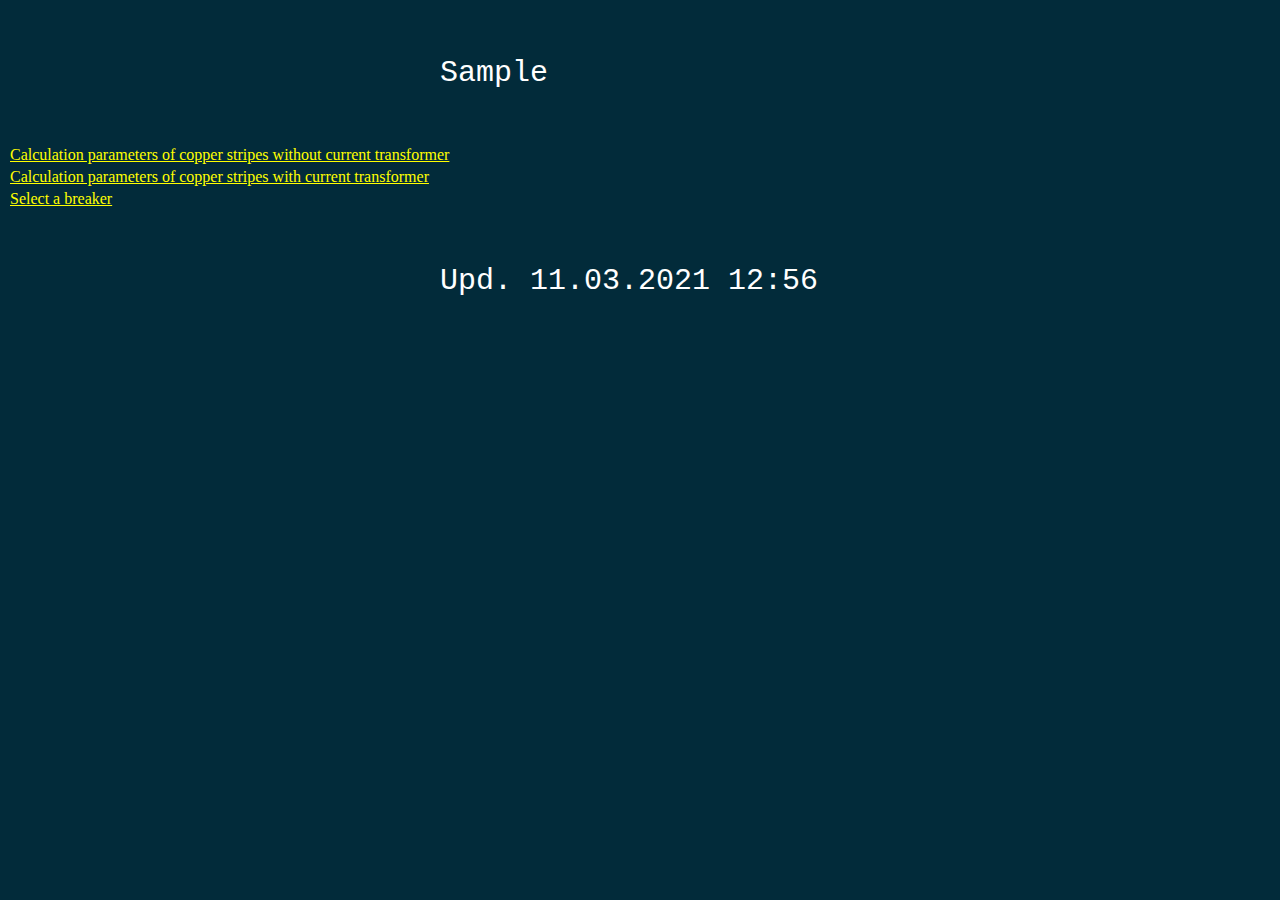
<file: index.html>
<!doctype html>
<html lang="en">
<head>
        <meta charset="utf-8">
        <title>Calculation</title>
        <link href="css/styles.css" rel="stylesheet">
	<link rel="shortcut icon" href="favicon.ico" type="image/x-icon">
</head>
<body>
<p>Sample</p>
<ul>
  <li><a href="calc_1dot2.html">Calculation parameters of copper stripes without current transformer</a></li>
  <li><a href="calc_1dot2wct.html">Calculation parameters of copper stripes with current transformer</a></li>
  <li><a href="selectbreaker.html">Select a breaker</a></li>
</ul>
<p>Upd. 11.03.2021 12:56</p>
</body>
</html>
</file>
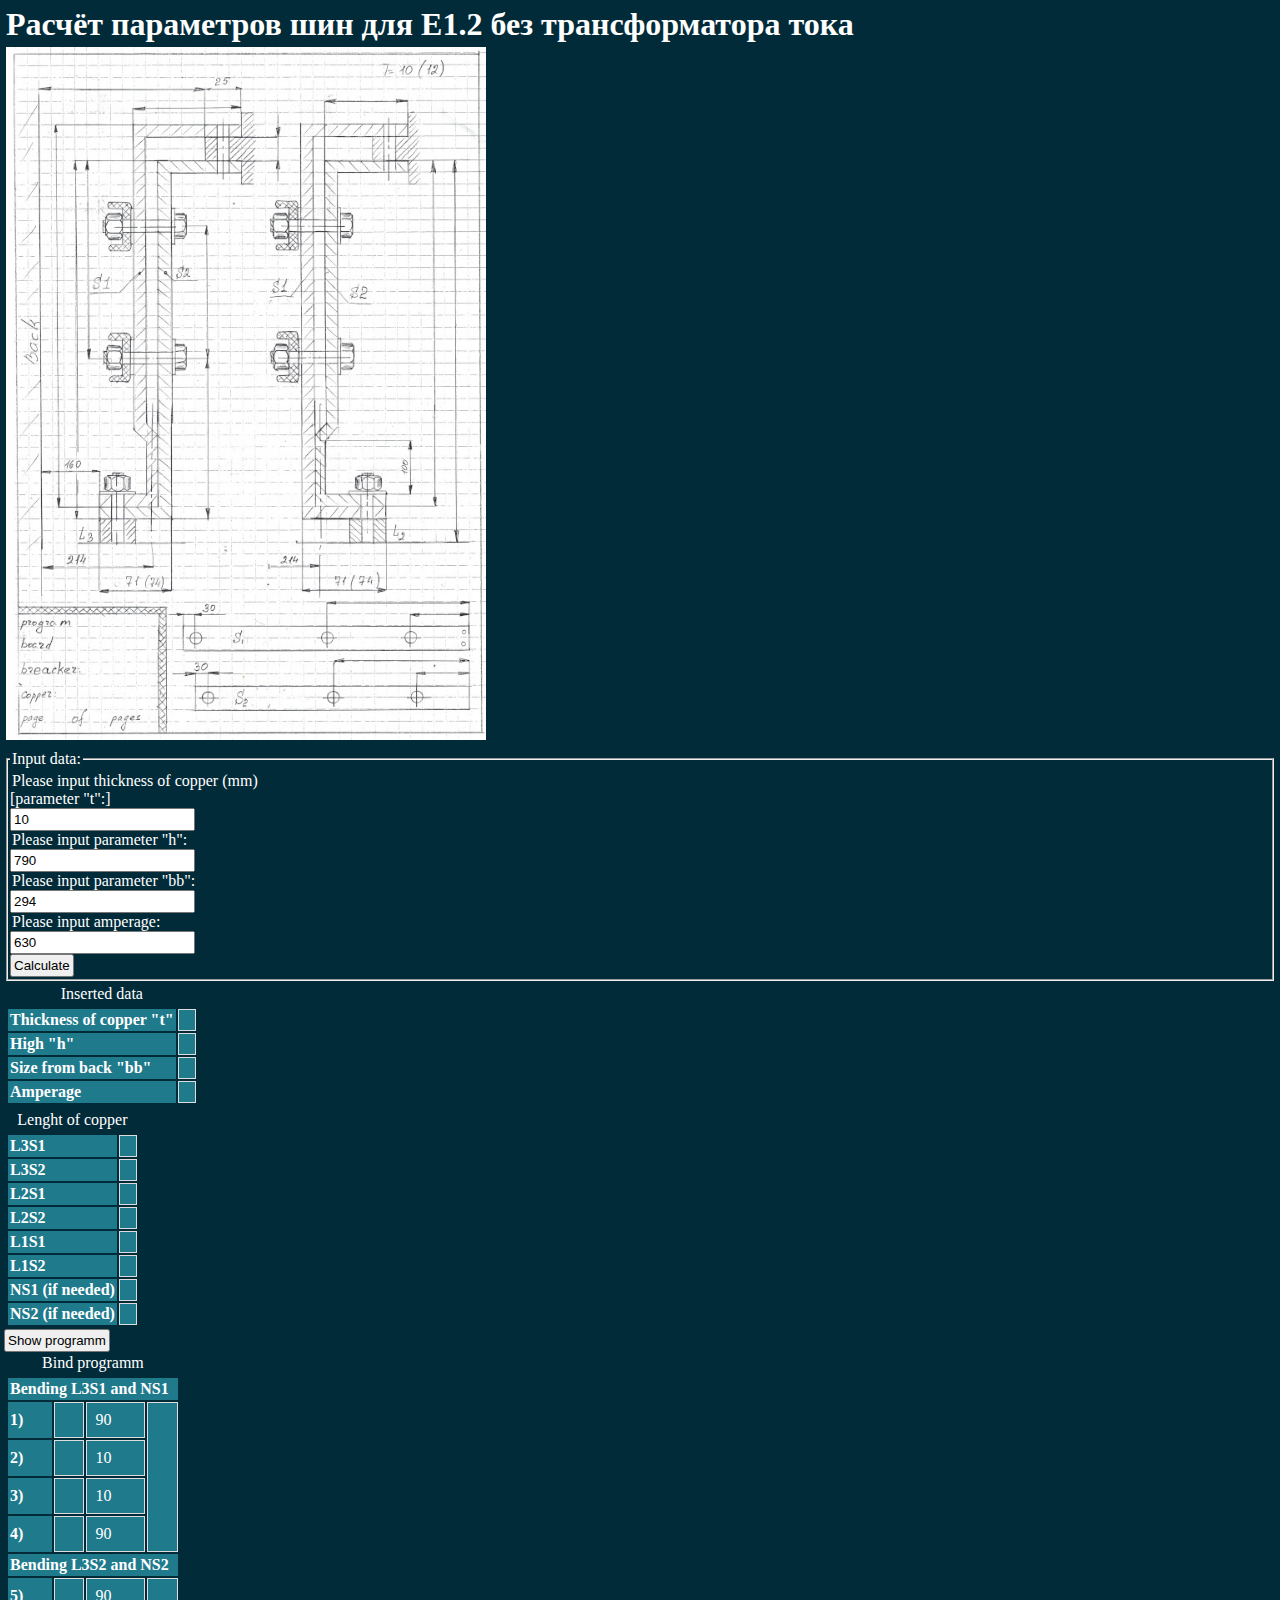
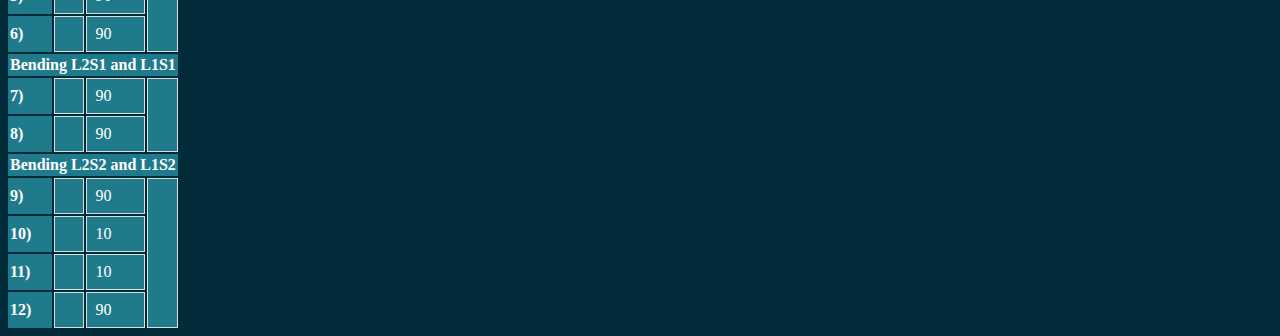
<file: calc_1dot2.html>
<!doctype html>
<html lang="en">
<head>
        <meta charset="utf-8">
        <title>Calculation</title>
        <link href="css/styles.css" rel="stylesheet">
        <link rel="shortcut icon" href="favicon.ico" type="image/x-icon">
</head>
<body>
<h1>Расчёт параметров шин для Е1.2 без трансформатора тока</h1>
<img src="drafts/e_12_1600_full_02.jpg" alt="E1.2" width="480" >
<form name="inputdata" action="" method="POST">
	<fieldset>
    <legend>Input data:</legend>
<label>Please input thickness of copper (mm)<br> [parameter "t":]</label><br>
<input type="number" id="t" Value=10><br>

<label>Please input parameter "h":</label><br>
<input type="number" id="h" Value=790><br>

<label>Please input parameter "bb":</label><br>
<input type="number" id="bb" Value=294><br>

<label>Please input amperage:</label><br>
<input type="number" id="amperage" Value=630><br>

<button type="button" onclick="copperlength()">Calculate</button>
	</fieldset>
</form>


<table>
	<caption>Inserted data</caption>
    <tbody>
      <tr>
        <th>Thickness of copper "t"</th><td id="rest"></td>
        </tr>
        <th>High "h"</th><td id="resh"></td>
        <tr>
        <th>Size from back "bb"</th><td id="resbb"></td>
        </tr>
        <th>Amperage</th><td id="resamperage"></td>
    </tr>
      </tr>
      <tr>
        
      </tr>
    </tbody>
</table>

<table>
	<caption>Lenght of copper</caption>
    <tbody>
      <tr>
        <th scope="row">L3S1</th><td id="resl3s1"></td>
      </tr>
      <tr>
        <th scope="row">L3S2</th><td id="resl3s2"></td>
      </tr>
        <th scope="row">L2S1</th><td id="resl2s1"></td>
      <tr>
        <th scope="row">L2S2</th><td id="resl2s2"></td>
      </tr>
      <tr>
        <th scope="row">L1S1</th><td id="resl1s1"></td>
      </tr>
      <tr>
        <th scope="row">L1S2</th><td id="resl1s2"></td>
      </tr>
      <tr>
        <th scope="row">NS1 (if needed)</th><td id="resns1"></td>
      </tr>
      <tr>
        <th scope="row">NS2 (if needed)</th><td id="resns2"></td>
      </tr>
    </tbody>
</table>
<button type="button" onclick="calcprogram()">Show programm</button>
<table>
	<caption>Bind programm</caption>
    <tbody>
      <tr>
        <th colspan="4">Bending L3S1 and NS1</th>
      </tr>
      <tr>
        <th scope="row">1)</th><td id="tab01"></td><td id="resl3s1">90</td><td rowspan="4" id="corr"></td>
      </tr>
      <tr>
        <th scope="row">2)</th><td id="tab02"></td><td id="resl3s1">10</td>
      <tr>
        <th scope="row">3)</th><td id="tab03"></td><td id="resl3s1">10</td>
      </tr>
      <tr>
        <th scope="row">4)</th><td id="tab04"></td><td id="resl3s1">90</td>
      </tr>
      <tr>
        <th colspan="4">Bending L3S2 and NS2</th>
      </tr>
      <tr>
        <th scope="row">5)</th><td id="tab05"></td><td id="resl3s2">90</td><td rowspan="2" id="corr"></td>
      </tr>
      <tr>
        <th scope="row">6)</th><td id="tab06"></td><td id="resl3s2">90</td>
      <tr>
        <th colspan="4">Bending L2S1 and L1S1</th>
      </tr>
      <tr>
        <th scope="row">7)</th><td id="tab07"></td><td id="resl2s1">90</td><td rowspan="2" id="corr"></td>
      </tr>
      <tr>
        <th scope="row">8)</th><td id="tab08"></td><td id="resl2s1">90</td>
      </tr>
      <tr>
        <th colspan="4">Bending L2S2 and L1S2</th>
      </tr>
      <tr>
        <th scope="row">9)</th><td id="tab09"></td><td id="resl3s1">90</td><td rowspan="4" id="corr"></td>
      </tr>
      <tr>
        <th scope="row">10)</th><td id="tab10"></td><td id="resl3s1">10</td>
      <tr>
        <th scope="row">11)</th><td id="tab11"></td><td id="resl3s1">10</td>
      </tr>
      <tr>
        <th scope="row">12)</th><td id="tab12"></td><td id="resl3s1">90</td>
      </tr>
    </tbody>
</table>

<script src="https://code.jquery.com/jquery-2.1.0.js"></script>
<script src="js/calc_1dot2.js"></script>
</body>
</html>
</file>
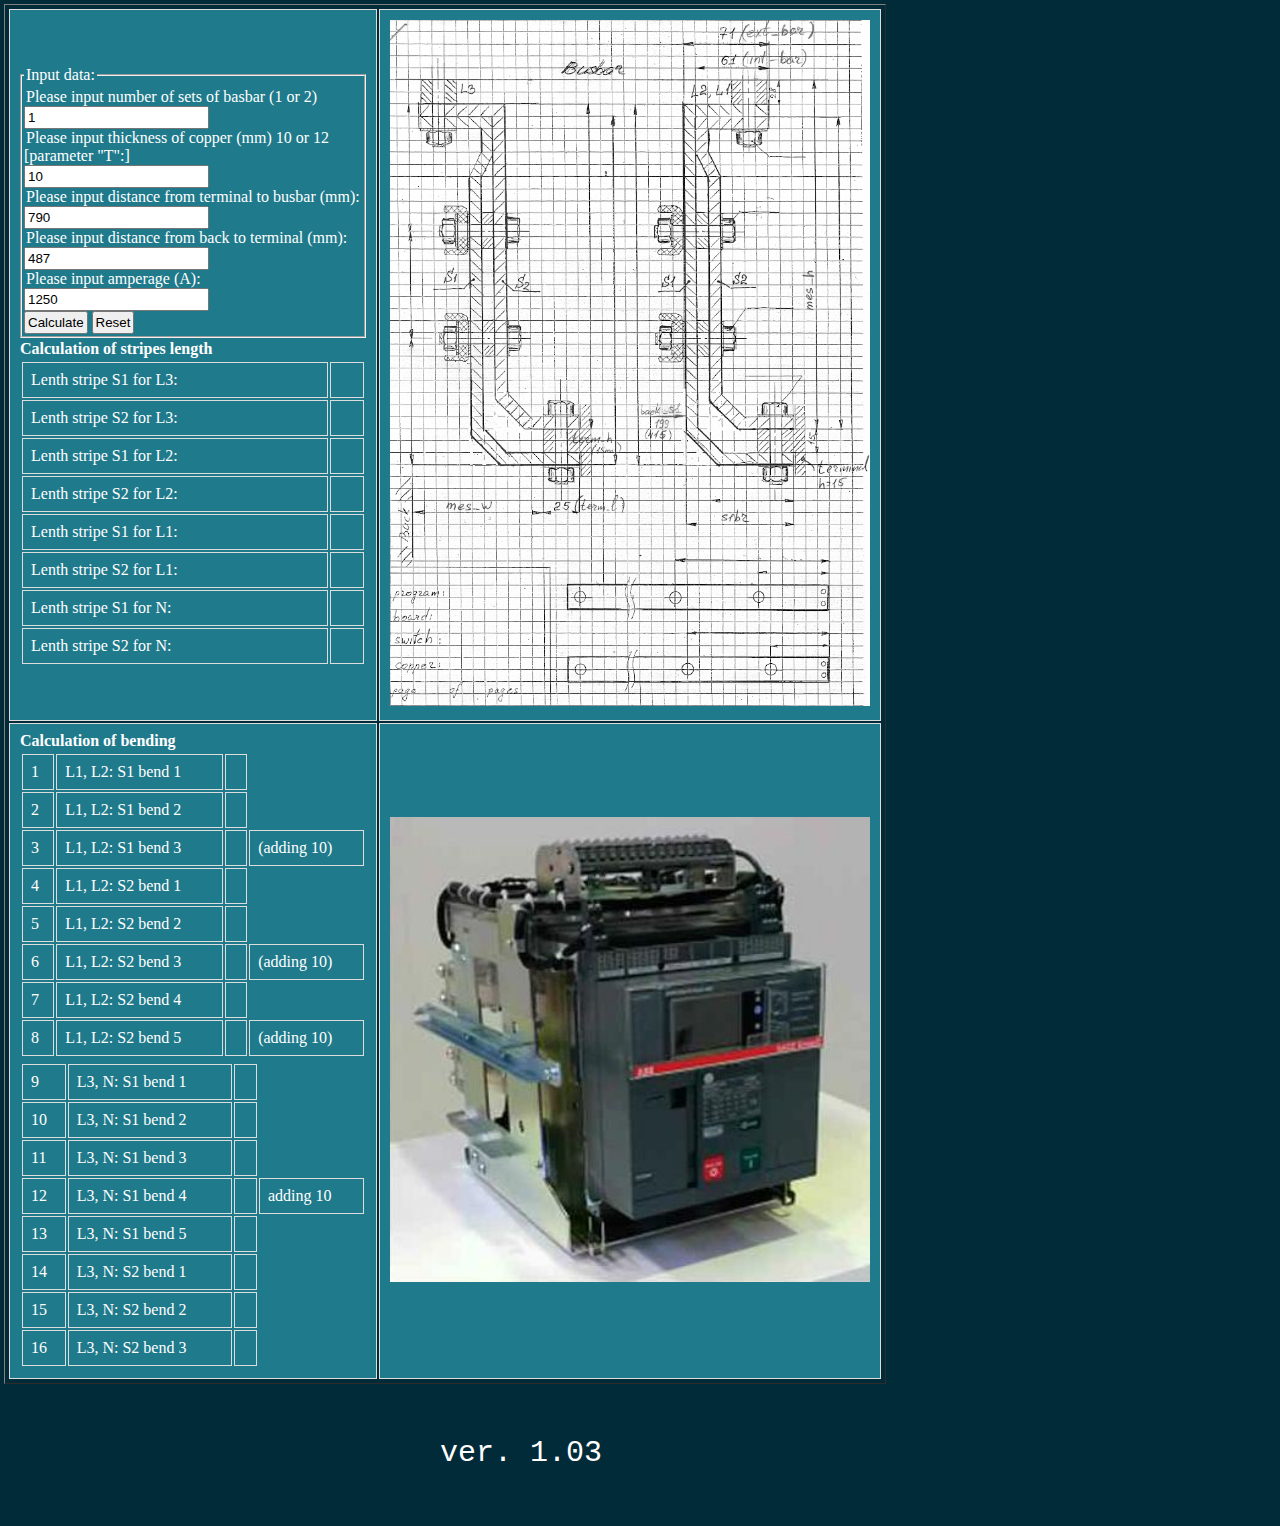
<file: calc_1dot2wct.html>
<!doctype html>
<html lang="en">
<head>
	<meta charset="utf-8">
	<title>Set with urrent transformers</title>
	<link href="css/styles.css" rel="stylesheet">
  <link rel="shortcut icon" href="favicon.ico" type="image/x-icon">
</head>
<body bgcolor="grey">

<table cellspacing="2" border cellpadding="5">
    <tr>
        <td>
<form name="inputdata" action="" method="POST">
<fieldset>
<legend>Input data:</legend>
	<label>Please input number of sets of basbar (1 or 2)</label><br>
	<input id="busbar" Value=1><br>

	<label>Please input thickness of copper (mm) 10 or 12<br> [parameter "T":]</label><br>
	<input type="number" id="thinkness" Value=10><br>

	<label>Please input distance from terminal to busbar (mm):</label><br>
	<input type="number" id="distBusbarTerm" Value=790><br>

	<label>Please input distance from back to terminal (mm):</label><br>
	<input type="number" id="distBackTerm" Value=487><br>

	<label>Please input amperage (A):</label><br>
	<input type="number" id="amperage" Value=1250><br>

<button type="button" onclick="StripSize()">Calculate</button> <input type="reset">
	</fieldset>
</form>
<b>Calculation of stripes length</b>
<table width="100%">
    <tbody>
      <tr><td>Lenth stripe S1 for L3:</td><td id="stripe_1_L3"></td></tr>
      <tr><td>Lenth stripe S2 for L3:</td><td id="stripe_2_L3"></td></tr>
      <tr><td>Lenth stripe S1 for L2:</td><td id="stripe_1_L2"></td></tr>
      <tr><td>Lenth stripe S2 for L2:</td><td id="stripe_2_L2"></td></tr>
      <tr><td>Lenth stripe S1 for L1:</td><td id="stripe_1_L1"></td></tr>
      <tr><td>Lenth stripe S2 for L1:</td><td id="stripe_2_L1"></td></tr>
      <tr><td>Lenth stripe S1 for N:</td><td id="stripe_1_N"></td></tr>
      <tr><td>Lenth stripe S2 for N:</td><td id="stripe_2_N"></td></tr>
    </tbody>
  </table>

        </td>
        <td align="left"><img src="drafts/e_12_1600_full_01.jpg" alt="E1.2" width="480" ></td>
    </tr>
    <tr>
        <td>
  <b>Calculation of bending</b>
  <table width="100%">
    <tbody>
      <tr><td>1</td><td>L1, L2: S1 bend 1</td><td id="s1L12Bend1"></td></tr>
      <tr><td>2</td><td>L1, L2: S1 bend 2</td><td id="s1L12Bend2"></td></tr>
      <tr><td>3</td><td>L1, L2: S1 bend 3</td><td id="s1L12Bend3"></td><td>(adding 10)</td></tr>
      <tr><td>4</td><td>L1, L2: S2 bend 1</td><td id="s2L12Bend1"></td></tr>
      <tr><td>5</td><td>L1, L2: S2 bend 2</td><td id="s2L12Bend2"></td></tr>
      <tr><td>6</td><td>L1, L2: S2 bend 3</td><td id="s2L12Bend3"></td><td>(adding 10)</td></tr>
      <tr><td>7</td><td>L1, L2: S2 bend 4</td><td id="s2L12Bend4"></td></tr>
      <tr><td>8</td><td>L1, L2: S2 bend 5</td><td id="s2L12Bend5"></td><td>(adding 10)</td></tr>
    </tbody>
  </table>

<table width="100%">
    <tbody>
      <tr><td>9</td><td>L3, N: S1 bend 1</td><td id="s1L3NBend1"></td></tr>
      <tr><td>10</td><td>L3, N: S1 bend 2</td><td id="s1L3NBend2"></td></tr>
      <tr><td>11</td><td>L3, N: S1 bend 3</td><td id="s1L3NBend3"></td></tr>
      <tr><td>12</td><td>L3, N: S1 bend 4</td><td id="s1L3NBend4"></td><td>adding 10</td></tr>
      <tr><td>13</td><td>L3, N: S1 bend 5</td><td id="s1L3NBend5"></td></tr>
      <tr><td>14</td><td>L3, N: S2 bend 1</td><td id="s2L3NBend1"></td></tr>
      <tr><td>15</td><td>L3, N: S2 bend 2</td><td id="s2L3NBend2"></td></tr>
      <tr><td>16</td><td>L3, N: S2 bend 3</td><td id="s2L3NBend3"></td></tr>
    </tbody>
  </table>

        </td>
        <td><img src="temp/e_1.2.jpg" alt="E1.2" width="480" ></td>
    </tr>
</table>

<script src="https://code.jquery.com/jquery-2.1.0.js"></script>
<script src="js/calc_1dot2wct.js"></script>
<p>ver. 1.03</p>
</body>
</html>
</file>
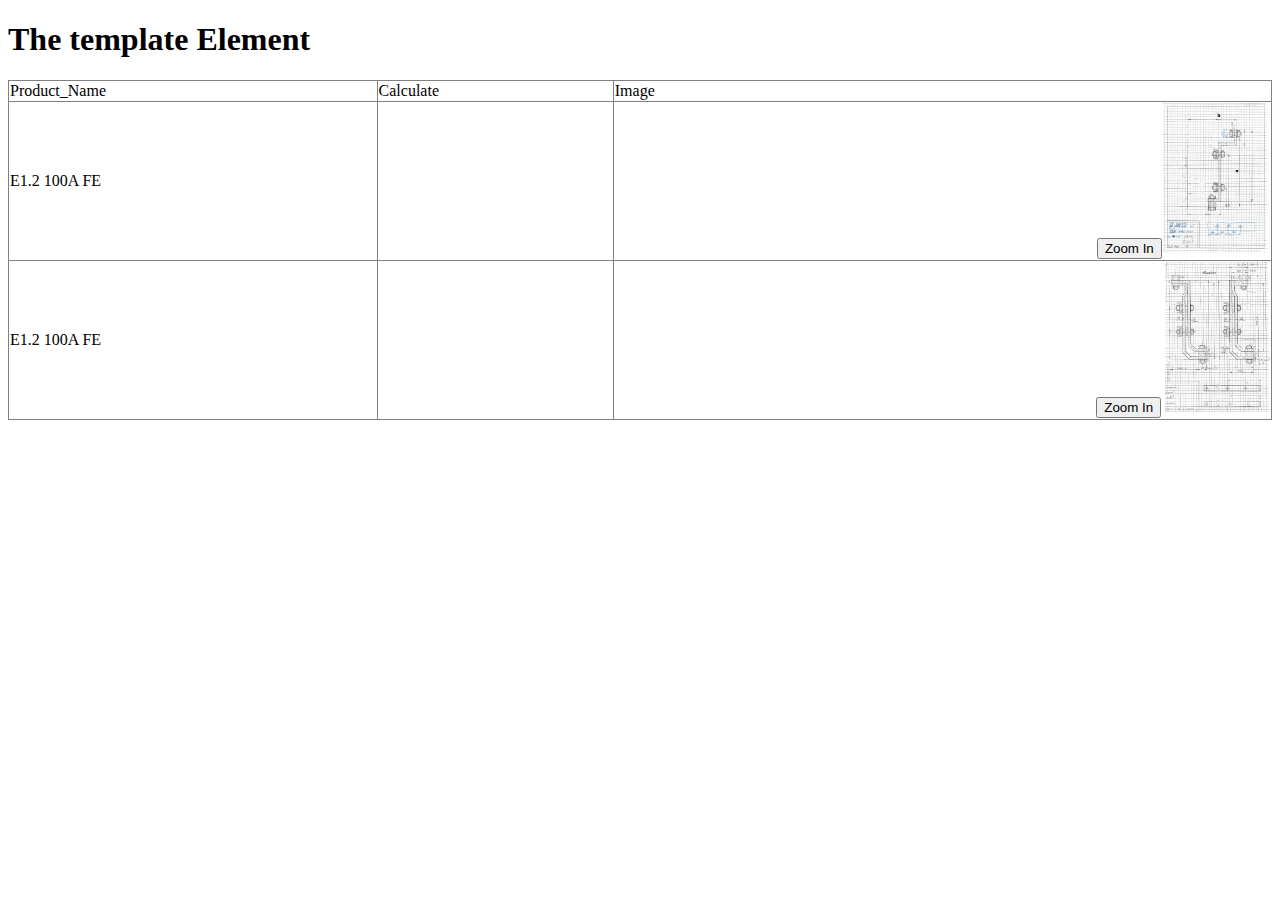
<file: index_01.html>
<!DOCTYPE html PUBLIC "-//W3C//DTD XHTML 1.0 Transitional//EN" "http://www.w3.org/TR/xhtml1/DTD/xhtml1-transitional.dtd">
<html xmlns="http://www.w3.org/1999/xhtml">
  <head>
    <meta http-equiv="Content-Type" content="text/html; charset=UTF-8" />
    <title>ILS</title>
   <script>
    function zoomin(){
        var myImg = document.getElementById("e1_2");
        var currWidth = myImg.clientWidth;
        if(currWidth == 500){
            alert("Maximum zoom-in level reached.");
        } else{
            myImg.style.width = (currWidth + 50) + "px";
        } 
    }
    function zoomout(){
        var myImg = document.getElementById("e1_2");
        var currWidth = myImg.clientWidth;
        if(currWidth == 50){
            alert("Maximum zoom-out level reached.");
        } else{
            myImg.style.width = (currWidth - 50) + "px";
        }
    }
</script>
    <style type="text/css" media="screen">
    </style>
  </head>
  <body>
<h1>The template Element</h1>
<table border="1" style="border-collapse: collapse; width: 100%;">
<thead>
    <tr>
      <td>Product_Name</td>
      <td>Calculate</td>
      <td>Image</td>
    </tr>
  </thead>
<tbody>
	<tr>
	<td>E1.2 100A FE</td>
	<td></td>
		<td style="text-align: right;"><button type="button" onclick="zoomin()">Zoom In</button><img id="e1_2" src="drafts/e_12_1000_bottom_01.jpg" height="150"</td></tr>
<tr>
        <td>E1.2 100A FE</td>
        <td></td>
                <td style="text-align: right;"><button type="button" onclick="zoomin()">Zoom In</button> <img id="e1_2" src="drafts/e_12_1600_full_01.jpg" height="150"</td></tr>
</tbody>
</table>

  </body>
</html>
</file>
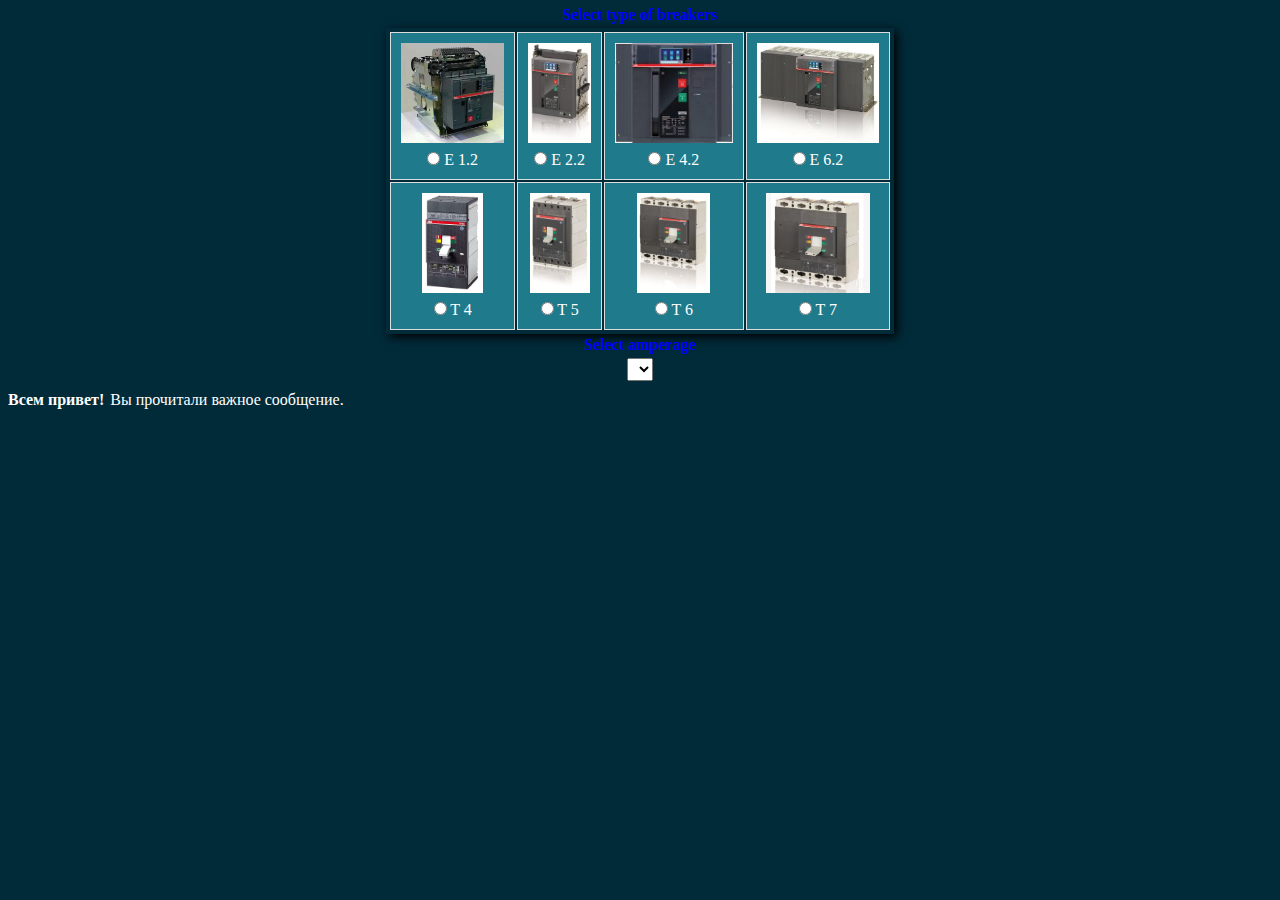
<file: selectbreaker.html>
<!doctype html>
<html lang="en">
<head>
	<meta charset="utf-8">
	<title>JavaScript</title>
	<link href="css/styles.css" rel="stylesheet">
</head>
<body>
<h4 id="selectbr" style="text-align: center;">Select type of breakers</h4>

<form name="select_breaker" method="POST">

<table style="margin: auto; box-shadow: 3px 3px 10px #000;">
<tbody>
<tr>
<td style="text-align: center;"><img src="temp/e_1.2.jpg" alt="E 1.2" height="100" />
<div><input type="radio" id="e12" name="breaker" value="e12" /> E 1.2</div>
</td>
<td style="text-align: center;"><img src="temp/e_2.2.jpg" alt="E 2.2" height="100" />
<div><input type="radio" id="e22" name="breaker" value="e22" /> E 2.2</div>
</td>
<td style="text-align: center;"><img src="temp/e_4.2.jpg" alt="E 4.2" height="100" />
<div><input type="radio" id="e42" name="breaker" value="e42"  /> E 4.2</div>
</td>
<td style="text-align: center;"><img src="temp/e_6.2.jpg" alt="E 6.2" height="100" />
<div><input type="radio" id="e62" name="breaker" value="e62"  /> E 6.2</div>
</td>
</tr>
<tr>
<td style="text-align: center;"><img src="temp/t4.jpg" alt="T 4" height="100" />
<div><input type="radio" id="t4" name="breaker" value="t4"  /> T 4</div>
</td>
<td style="text-align: center;"><img src="temp/t5.jpg" alt="T 5" height="100" />
<div><input type="radio" id="t5" name="breaker" value="t5"  /> T 5</div>
</td>
<td style="text-align: center;"><img src="temp/t6.jpg" alt="T 6" height="100" />
<div><input type="radio" id="t6" name="breaker" value="t6"  /> T 6</div>
</td>
<td style="text-align: center;"><img src="temp/t7.jpg" alt="T 7" height="100" />
<div><input type="radio" id="t7" name="breaker" value="t7"  /> T 7</div>
</td>
</tr>
</tbody>
</table>

<h4 style="text-align: center;">Select amperage</h4>
<div style="text-align: center;">
	<select id="menuamperage" size="1">
	</select>
</div>
</form>

<div id="abc001">Select right now!</div>
<script src="https://code.jquery.com/jquery-2.1.0.js"></script>
<script src="js/test.js"></script>
</body>
</html>
</file>
<file: css/styles.css>
* {
  margin:0px;
  padding:2px;
}

body {
  background-color: #022B3A;
  color: white;
}

a {
  color: yellow;
}

h4 {
  color: blue;
  text-align: center;
}

p {
  display: block;
  width: 400px;
  margin: 50px auto;
  font: 30px Monaco,"Courier New","DejaVu Sans Mono","Bitstream Vera Sans Mono",monospace;
}

tr {
	background-color: #1F7A8C;
	text-align: left;
}

td {
	background-color: #0b4d8;
  border: 1px solid #ddd;
  padding: 8px;
  }
</file>
